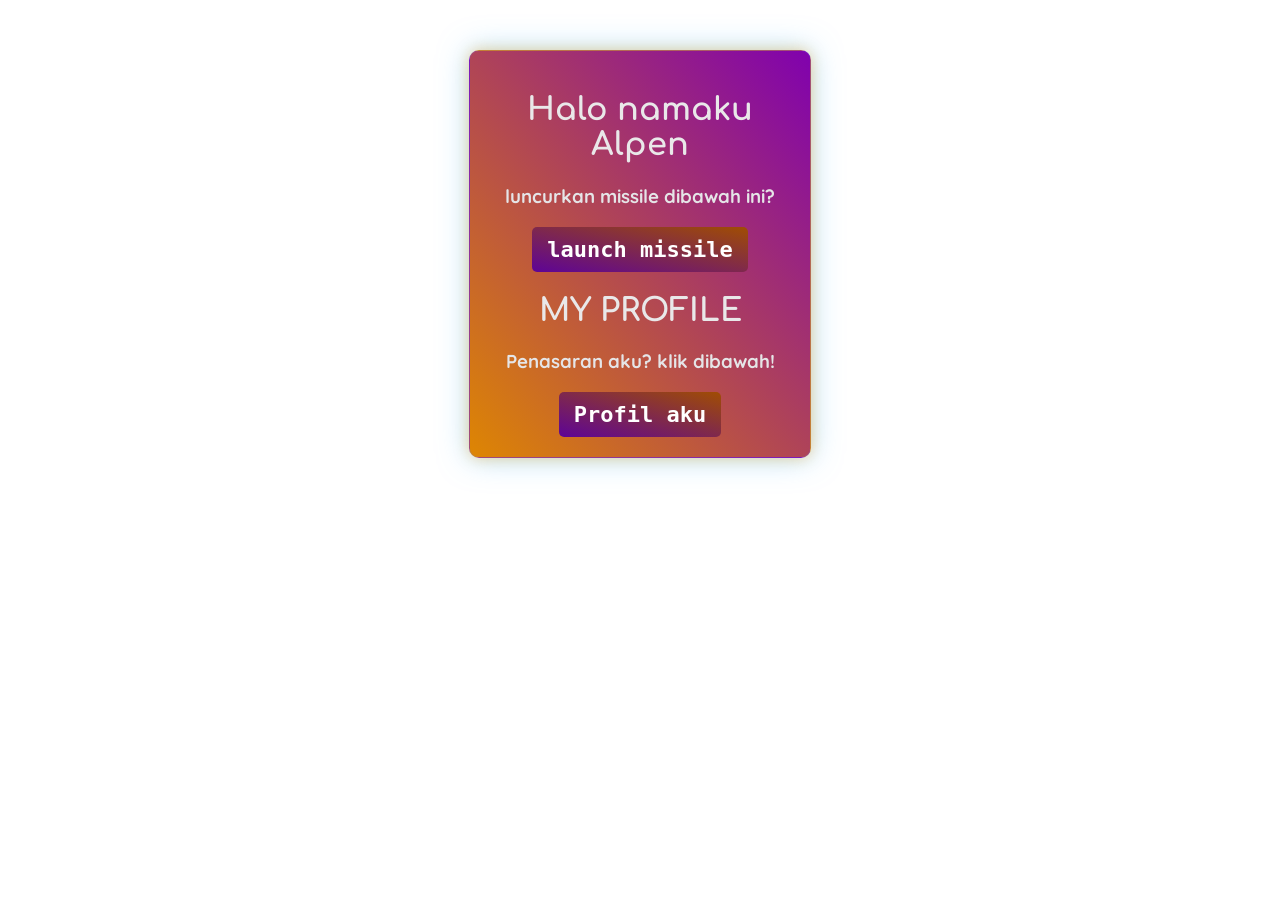
<file: index.html>
<!DOCTYPE html>
<html lang="id">
<head>
    <meta charset="UTF-8">
    <title>Latihan test Connect</title>
    <link href="https://fonts.googleapis.com/css2?family=Quicksand:wght@500;700&display=swap" rel="stylesheet">
    <link href="https://fonts.googleapis.com/css2?family=Comfortaa:wght@500;700&display=swap" rel="stylesheet">
    <link href="https://fonts.googleapis.com/css2?family=Plus+Jakarta+Sans:wght@400;500&display=swap" rel="stylesheet">
    <link rel="stylesheet" href="style.css">
</head>
<body>
    <div class="card">
        <h1>Halo namaku Alpen</h1>
        <h3>luncurkan missile dibawah ini?</h3>
        <button id="tombol">launch missile</button>
    
        <h1>MY PROFILE</h1>
        <h3>Penasaran aku? klik dibawah!</h3>
        <button id="tombolkedua">Profil aku</button>
    </div>
    <script src="script.js"></script>
</body>
</html>
</file>
<file: style.css>
/* style.css */
.card {
    background: linear-gradient(to top right, #de8602, #8001ae);
    border: 1px solid rgba(100, 121, 249, 0.2);
    padding: 20px;
    border-radius: 10px;
    width: 300px;
    margin: 50px auto;
    text-align: center;
    box-shadow: 0 0 15px rgba(249, 154, 2, 0.4),
                0 0 30px rgba(100, 200, 255, 0.5);
}

.pprofile {
    width: 150px;
    height: 150px;
    border-radius: 50%;
    object-fit: cover;
    border: solid 3px #f4740495;
}

.link-sosial {
    margin-top: 20px;
    margin-bottom: 20px;
}

.link-sosial a {
    display: inline-block;
    margin: 0 5px;
    text-decoration: none;
    color: #e5e5e7;
    font-family: 'plus jakarta sans', sans-serif;
    background: linear-gradient(to bottom left, #1ac1ef, #8406a8);
    padding: 10px 15px;
    border-radius: 10px;
    font-weight: bold;

    transition: all 0.4s ease;
}

.link-sosial a:hover {
    transform: translateY(-2px);
    background: linear-gradient(to bottom left, #5dd6f8, #8f20ae);
    box-shadow: 0 4px 15px rgba(159, 122, 234, 0.6);
}

h1 {
    color: #e9e8e9; 
    font-family: 'comfortaa', cursive;
    font-weight: 700;


}

h3 {
    color: #e5e5e7; 
    font-family: 'quicksand', sans-serif;
}

p {
    color:#e5e5e7;
    font-family: 'plus jakarta sans', sans-serif;
    line-height: 1.5;
    margin-bottom: 20px;
    text-align: left;
}

button {
    background: linear-gradient(to bottom left, #a04d03, #5e0496);
    color: white;
    padding: 10px 15px;
    border: none;
    border-radius: 5px;
    cursor: pointer;
    font-size: 22px;
    font-weight: bold;
    font-family: monospace;

    transition: all 0.3s ease; 
}

button:hover {
    transform: translateY(-2px);
    background: linear-gradient(to bottom left, #c65e04, #7b07c3); 
    box-shadow: 0 4px 15px rgba(159, 122, 234, 0.6);
}
</file>
